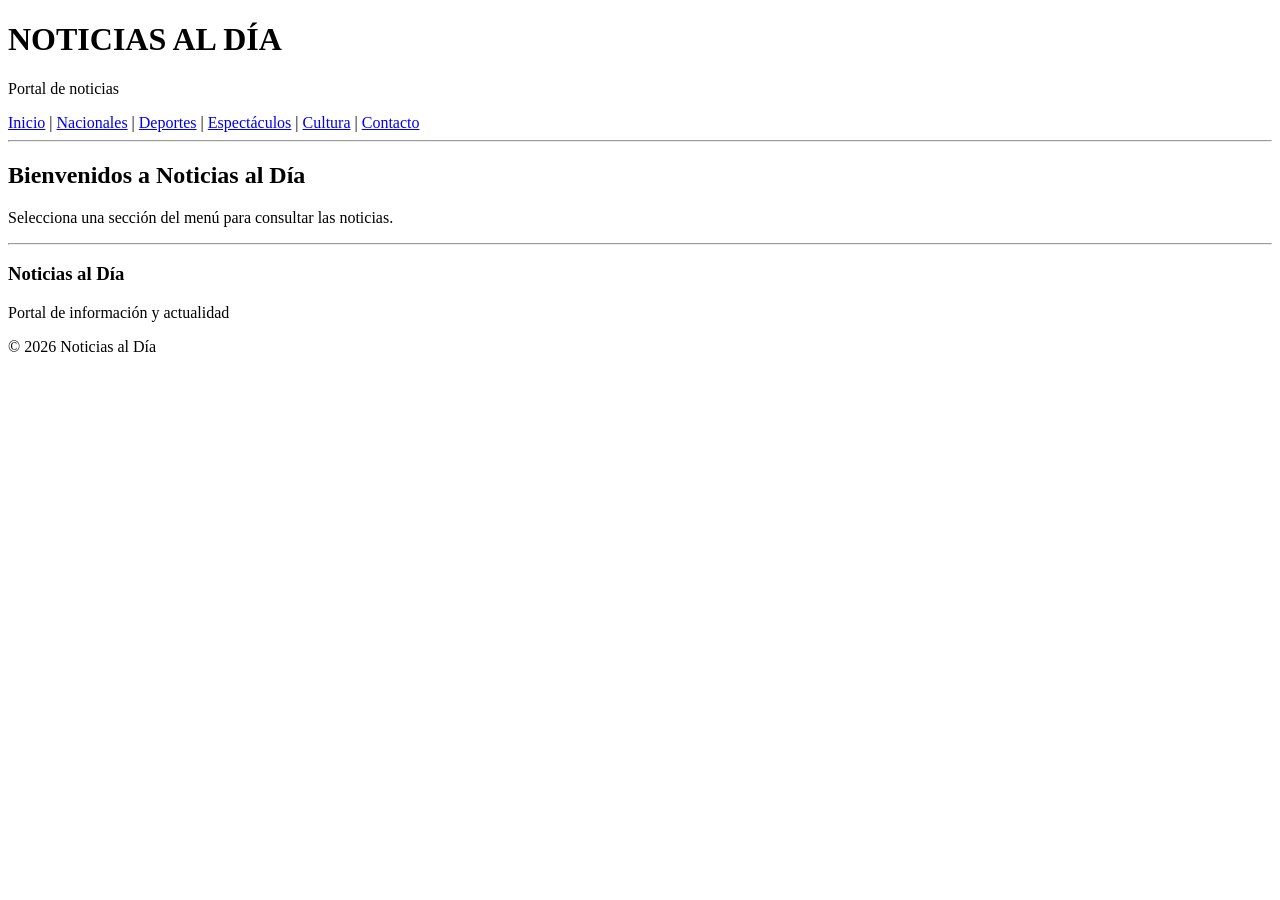
<file: index.html>
<!DOCTYPE html>
<html lang="es">
<head>
    <meta charset="UTF-8">
    <title>Noticias al Día</title>
</head>

<body>

    <header>
        <h1>NOTICIAS AL DÍA</h1>
        <p>Portal de noticias</p>

        <nav>
            <a href="index.html" onclick="cargarPagina('inicio.html'); return false;">Inicio</a> |
            <a href="nacionales.html" onclick="cargarPagina('nacionales.html'); return false;">Nacionales</a> |
            <a href="deportes.html" onclick="cargarPagina('deportes.html'); return false;">Deportes</a> |
            <a href="espectaculos.html" onclick="cargarPagina('espectaculos.html'); return false;">Espectáculos</a> |
            <a href="cultura.html" onclick="cargarPagina('cultura.html'); return false;">Cultura</a> |
            <a href="contacto.html" onclick="cargarPagina('contacto.html'); return false;">Contacto</a>
        </nav>
    </header>

    <hr>

    <main>
        <div id="contenido">
            <h2>Bienvenidos a Noticias al Día</h2>
            <p>
                Selecciona una sección del menú para consultar las noticias.
            </p>
        </div>
    </main>

    <hr>

    <footer>
        <h3>Noticias al Día</h3>
        <p>Portal de información y actualidad</p>
        <p>&copy; 2026 Noticias al Día</p>
    </footer>

    <script>
        function cargarPagina(pagina) {

            fetch(pagina)
                .then(respuesta => respuesta.text())
                .then(datos => {
                    document.getElementById("contenido").innerHTML = datos;
                })
                .catch(error => {
                    document.getElementById("contenido").innerHTML =
                        "<h2>Error</h2><p>No se pudo cargar la sección.</p>";
                });
        }
    </script>

</body>
</html>
</file>
